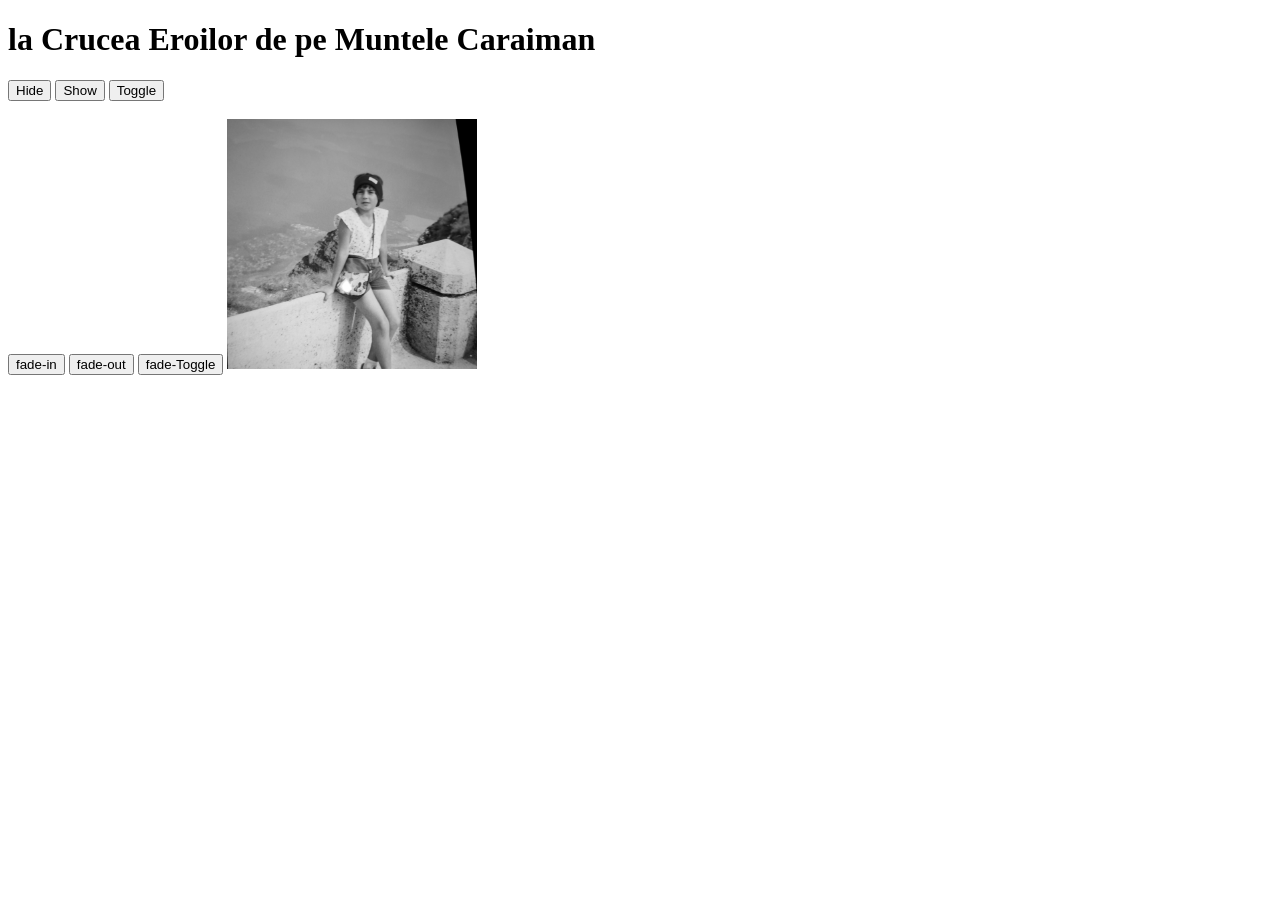
<file: index.html>
<!DOCTYPE html>
<html lang="en">
<head>
    <meta charset="UTF-8">
    <meta name="viewport" content="width=device-width, initial-scale=1.0">

    <title>La munte</title>
 
    <link rel="stylesheet" href="styles.css">
    <script src="https://ajax.googleapis.com/ajax/libs/jquery/3.7.1/jquery.min.js"></script>
    <script src="index.js"   charset="utf-8"></script>
</head>
<body>
    <h1>la Crucea Eroilor de pe Muntele Caraiman</h1>
  <button id="btn1">Hide</button>
  <button id="btn2">Show</button>
  <button id="btn3">Toggle</button>
  <br>
  <br>
 <button id="btn4">fade-in</button>
  <button id="btn5">fade-out</button>
  <button id="btn6">fade-Toggle</button>
   

    <img src="old.jpg" width="250px" alt="img with the cat" id="img1">
   
   
    
    
</body>


</html>
</file>
<file: styles.css>
#div1{
    margin: auto;
    text-align: center;
    border: 3px, black, dotted;
    font-size: 30px;
    background-color: cadetblue;
    height: 300px;
    width: 300px;
    position: relative;
}
#div2{
    margin: auto;
    margin-top: 10px;
    text-align: center;
    border: 3px, black, dotted;
    font-size: 30px;
    background-color: yellow;
    height: 300px;
    width: 300px;
    position: relative;
}
</file>
